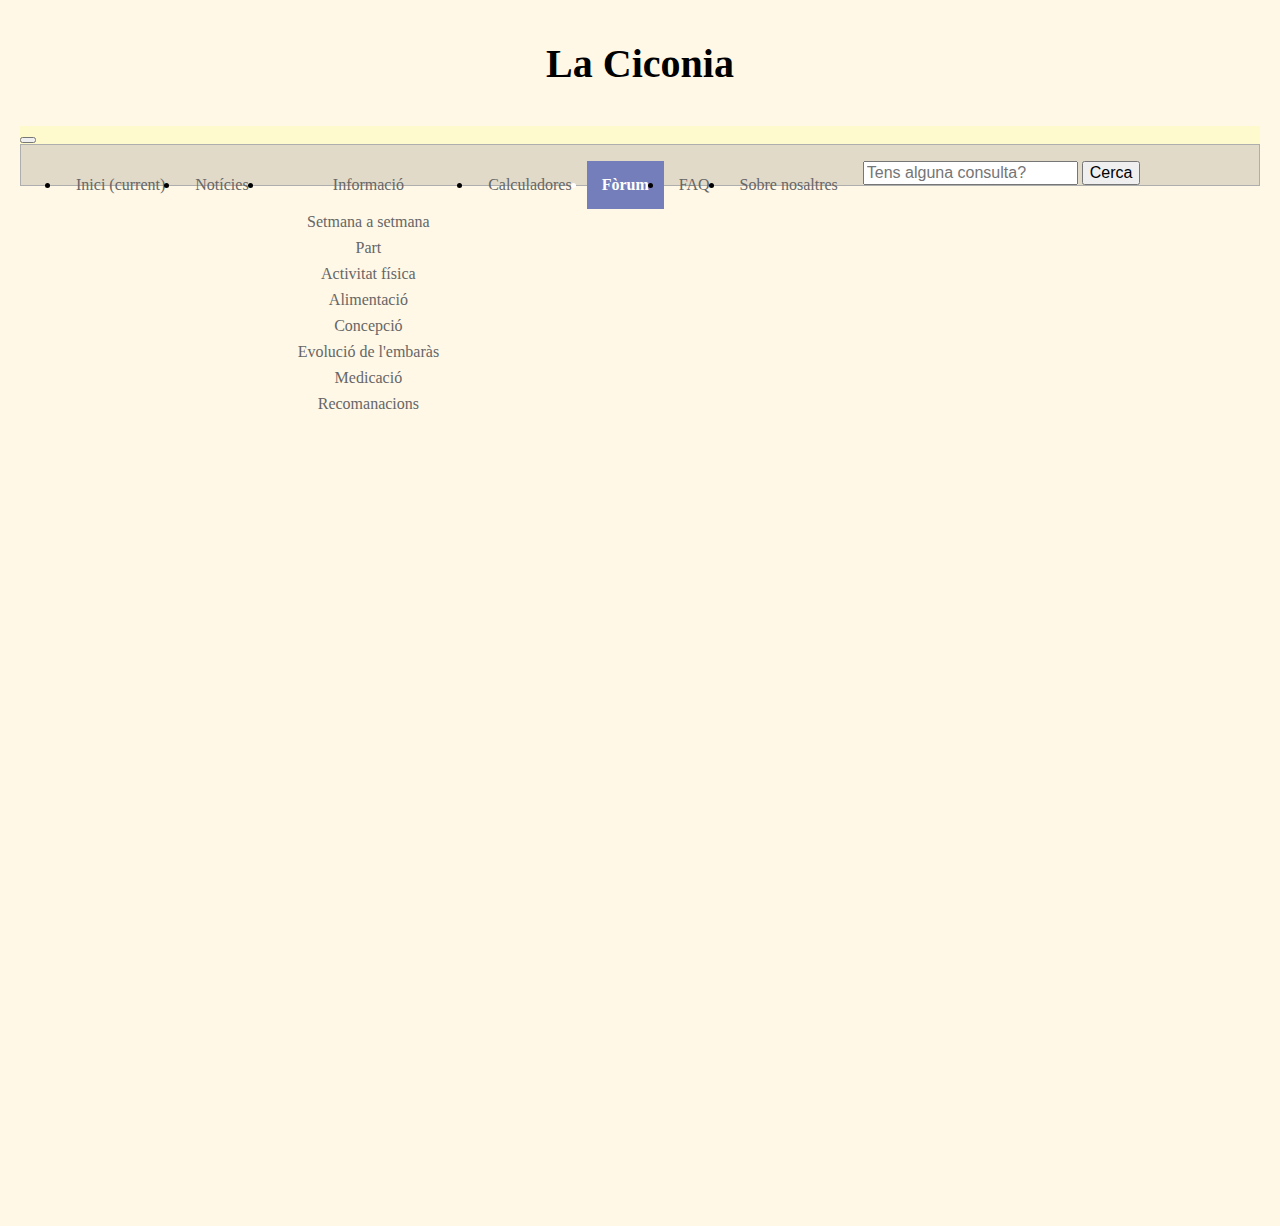
<file: forum.html>
<!doctype html>
<html lang="en">
  <head>
    <!-- meta tags -->
    <meta charset="utf-8">
    <meta name="viewport" content="width=device-width, initial-scale=1, shrink-to-fit=no">

    <!-- CSS -->
    <link rel="stylesheet" href="https://cdn.jsdelivr.net/npm/bootstrap@4.6.0/dist/css/bootstrap.min.css" integrity="sha384-B0vP5xmATw1+K9KRQjQERJvTumQW0nPEzvF6L/Z6nronJ3oUOFUFpCjEUQouq2+l" crossorigin="anonymous">
    <link rel="stylesheet" href="styles.css">
    <title>La Ciconia</title>
  </head>
  <body>
    <h1>La Ciconia</h1>
    <nav class="navbar navbar-expand-lg navbar-light bg-light">
      <button class="navbar-toggler" type="button" data-toggle="collapse" data-target="#navbarSupportedContent" aria-controls="navbarSupportedContent" aria-expanded="false" aria-label="Toggle navigation">
        <span class="navbar-toggler-icon"></span>
      </button>
    
      <div class="horizontal gray collapse navbar-collapse" id="navbarSupportedContent">
        <ul class="menu2 navbar-nav mr-auto">
          <li class="nav-item">
            <a class="nav-link" href="index.html">Inici <span class="sr-only">(current)</span></a>
          </li>
          <li class="nav-item">
            <a class="nav-link" href="#">Notícies</a>
          </li>
          <li class="nav-item dropdown">
            <a class="nav-link dropdown-toggle" href="#" id="navbarDropdown" role="button" data-toggle="dropdown" aria-haspopup="true" aria-expanded="false">
              Informació
            </a>
            <div class="dropdown-menu" aria-labelledby="navbarDropdown">
              <a class="dropdown-item" href="#">Setmana a setmana</a>
              <div class="dropdown-divider"></div>
              <a class="dropdown-item" href="#">Part</a>
              <a class="dropdown-item" href="#">Activitat física</a>
              <a class="dropdown-item" href="alimentacio.html">Alimentació</a>
              <a class="dropdown-item" href="#">Concepció</a>
              <a class="dropdown-item" href="#">Evolució de l'embaràs</a>
              <a class="dropdown-item" href="#">Medicació</a>
              <a class="dropdown-item" href="#">Recomanacions</a>
            </div>
          </li>
          <li class="nav-item">
            <a class="nav-link" href="calculadora.html">Calculadores</a>
          </li>
          <li class="nav-item active">
            <a class="nav-link active" href="#">Fòrum</a>
          </li>
          <li class="nav-item">
            <a class="nav-link" href="#">FAQ</a>
          </li>
          <li class="nav-item">
            <a class="nav-link" href="#">Sobre nosaltres</a>
          </li>
        </ul>
        <div class="justify-content-center align-items-cente" style="display: flex;">
          <form class="form-inline my-2 my-lg-0" style="flex-flow: nowrap;  margin: 0px 10px;">
            <input class="form-control mr-sm-2" type="search" placeholder="Tens alguna consulta?" aria-label="Cerca">
            <button class="btn btn-outline-success my-2 my-sm-0" type="submit">Cerca</button>
          </form>
        </div>
      </div>
    </nav>

    <!-- Preves per incrustar un fòrum a la web, vegeu la-ciconia.tribe.so i developers.tribe.so -->
    <!-- Usuari: bku90373@zwoho.com Pass: 123456789 -->
    <div style="width: 90%; margin: auto;">
        <iframe
            src="https://la-ciconia.tribe.so/embed/group/dubtes?components=input,feed"
            frameborder="0"
            width="100%"
            style="min-height: 800px; width: 100%;"
            allowtransparency="true">
        </iframe>
    </div>

    <script src="https://code.jquery.com/jquery-3.5.1.slim.min.js" integrity="sha384-DfXdz2htPH0lsSSs5nCTpuj/zy4C+OGpamoFVy38MVBnE+IbbVYUew+OrCXaRkfj" crossorigin="anonymous"></script>
    <script src="https://cdn.jsdelivr.net/npm/bootstrap@4.6.0/dist/js/bootstrap.bundle.min.js" integrity="sha384-Piv4xVNRyMGpqkS2by6br4gNJ7DXjqk09RmUpJ8jgGtD7zP9yug3goQfGII0yAns" crossorigin="anonymous"></script>

  </body>
</html>
</file>
<file: styles.css>
/* definicio dels colors que usarem a tot el document, per poder canviar-los fàcil */
:root {
  --principal: rgb(254,227,226);
  --secundari: rgb(200,124,123);
  --resalt: rgb(115,126,186);
  --fons: rgb(245, 238, 221);
  --succes: rgb(115,126,186);
  --cosmiclatte: rgb(255, 248, 231);
  --text-multiplier: 1;
}

html {
  scroll-behavior: auto;
  scroll-behavior: smooth;
}

.btn{
  font-size: calc(1rem*var(--text-multiplier));
}
button#settingsButton{
    margin-top: 10px;
    margin-right: 10px;
    position:absolute;
    top:0;
    right:0;
}

.btn-close{
  padding: 0;
  background-color: transparent;
  border: 0;
  -webkit-appearance: none;
  float: right;
  font-size: calc(1.5rem*var(--text-multiplier));
  font-weight: 700;
  line-height: 1;
  color: #000;
  text-shadow: 0 1px 0 #fff;
  opacity: .5;
}

.form-control{
  font-size: calc(1rem*var(--text-multiplier));
}
.boto-general {
  border-color: var(--resalt);
  background-color: var(--resalt);
}

.container-info {
  background-color: var(--fons);
  padding: 1em 3rem 1em;
  border-radius: 15px;
  border-style: ridge;
  margin-bottom: 1rem;
}

body {
  margin: auto;
  background-color:var(--cosmiclatte);
  font-size: calc(1rem*var(--text-multiplier));
}

.bg-light{
  background-color: lemonchiffon!important;
}
h1 {
  text-align:center;
  padding: 1%;
  font-size: calc(2.5rem*var(--text-multiplier));
  font-family: serif;
}

.red-header{
  color: red;  
}

.green-header{
  color:forestgreen;
}
img {
  max-width: 100%;
  height: auto;
}


/* COSES DEL MENU*/
.navbar{
  margin: 20px;
}

.horizontal {
  list-style-type: none;
  margin: 0;
  padding: 0;
  background-color: #333;
}

.gray {
  border: 1px solid #afaeae;
  background-color: rgb(225, 218, 201);
}

ul.menu2 li {
  float: left;
}


ul.menu2 li a {
  display: block;
  color: #666;
  text-align: center;
  text-decoration: none;
  padding: 15px;
}
ul.menu2 li div.dropdown-menu{
  margin:0px 10px 5px;
}

ul.menu2 li a.dropdown-item{
  padding: 0.25rem 1.5rem;
}


ul.menu2 li a.active {
  color: white;
  background-color: var(--resalt);
  font-weight: bold;
}

ul.menu2 li.active{
  color: white;
  background-color: var(--resalt);
  font-weight: bold;
}

ul.menu2 li a:hover:not(.active) {
  background-color: var(--principal);
}

/*Coses del INDEX*/
.slidecontainer {
  width: 100%; /* Width of the outside container */
}
.slider {
  -webkit-appearance: none;  /* Override default CSS styles */
  appearance: none;
  width: 100%; /* Full-width */
  height: 15px; /* Specified height */
  border-radius: 10px;
  background: rgb(240,239,247); /* Grey background */
  outline: none; /* Remove outline */
  opacity: 0.7; /* Set transparency (for mouse-over effects on hover) */
  -webkit-transition: .2s; /* 0.2 seconds transition on hover */
  transition: opacity .2s ease-in-out;
}
.slider:hover {
  opacity: 1; /* Fully shown on mouse-over */
}
.slider::-webkit-slider-thumb {
  -webkit-appearance: none; /* Override default look */
  appearance: none;
  border-radius: 5px;
  width: 25px; /* Set a specific slider handle width */
  height: 25px; /* Slider handle height */
  background: var(--resalt); /* Green background */
  cursor: pointer; /* Cursor on hover */
}

.slider::-moz-range-thumb {
  width: 25px; /* Set a specific slider handle width */
  height: 25px; /* Slider handle height */
  border-radius: 25px;
  background: var(--resalt); /* Green background */
  cursor: pointer; /* Cursor on hover */
}

#app {
  margin: 3rem auto;
  max-width: 40rem;
  padding: 1rem;
}

#carousel {
  max-width: 70%;
  margin: auto;
  margin-top: 50px;
}

.test {
  margin:auto;
}

.carousel-inner{ 
  max-width: 80%; /* Està al 80% per no tapar les fletxes */
  margin: auto; /* i això és perquè el div quedi centrat */
}

.carousel {
  padding: 10px 0px;
  border: 2px solid rgb(115,126,186);
  border-radius: 20px;
}

.carousel-item.active,
.carousel-item-next,
.carousel-item-prev{
    display:block;
}

/*Aquests dos són per canviar el color de les fletxes del carousel. El color vé donat pels tres ultims caràcters de fill='%23fff', que sembla que són valors hexadecimals*/
.carousel-control-prev-icon {
  background-image: url("data:image/svg+xml;charset=utf8,%3Csvg xmlns='http://www.w3.org/2000/svg' fill='%23111' viewBox='0 0 8 8'%3E%3Cpath d='M5.25 0l-4 4 4 4 1.5-1.5-2.5-2.5 2.5-2.5-1.5-1.5z'/%3E%3C/svg%3E");
}

.carousel-control-next-icon {
  background-image: url("data:image/svg+xml;charset=utf8,%3Csvg xmlns='http://www.w3.org/2000/svg' fill='%23111' viewBox='0 0 8 8'%3E%3Cpath d='M2.75 0l-1.5 1.5 2.5 2.5-2.5 2.5 1.5 1.5 4-4-4-4z'/%3E%3C/svg%3E");
}

/* COSES ESPECÍFIQUES DEL FÒRUM */

.btn-respondre{
  float: right;
  border: 1px solid black;
  border-radius: 5px;
  background-color: inherit;
  font-size: calc(1rem*var(--text-multiplier));
  margin: 2px;
}
.active, .btn-respondre:hover {
  font-weight: bold;
}

.btn-magrada{
  float: right;
  border: 1px solid black;
  border-radius: 5px;
  background-color: rgb(190, 248, 190);
  font-size: calc(1rem*var(--text-multiplier));
  margin: 2px;
}

.active, .btn-magrada:hover {
  font-weight: bold;
}

.btn-magrada-active {
  font-weight: bold;
  background-color: rgb(31, 167, 31);
}

.btn-nomagrada{
  float: right;
  border: 1px solid black;
  border-radius: 5px;
  background-color: rgb(252, 177, 177);
  font-size: calc(1rem*var(--text-multiplier));
  margin: 2px;
}

.btn-nomagrada-active {
  font-weight: bold;
  background-color: rgb(206, 28, 28);
}

.active, .btn-nomagrada:hover {
  font-weight: bold;
}

.num-likes{
  float: right;
  font-size: calc(1rem*var(--text-multiplier));
  margin: 4px;
}

.forum-container{
  max-width: 80%;
  margin: auto;
}

  /* Si no us agrada que la vora estigui a totes les respostes, moveu les 2 primeres línies de .forum a .comment-wrapper */

.post {
  border: 2px solid gainsboro;
  border-radius: 5px;
  margin: 10px;
}

.comment-wrapper {
  padding: 10px;
  overflow: hidden;
}

/* Coses de l'apartat Informació */
.article-container{
  width: 90%;
  margin-left: auto;
  margin-right: auto;
}

.text-informatiu{
  text-align: left;
  padding: 2rem;
}

.text-ressaltat{
  color: var(--secundari);
  font-weight: bold;
  display: inline;
}

.llista{
	width: 100%;
}

.llista li{
    padding: 0.5em 0;
    border-bottom: 1px solid #CCC;
}

.llista li:last-child {
	border-bottom: 0;
}

/* Calculadora */
select#cal_select{
  display: block;
  color: black;
  text-align: center;
  text-decoration: none;
  padding: 10px 7px;
  border: 1px solid #e5e5e5;
  outline: none;
}

select option:hover{
  background-color: #ddd;
}

input.numericinput{
  color: black;
  text-align: center;
  text-decoration: none;
  padding: 4px;
  border: 1px solid #e5e5e5;
  outline: none;
}

input#datepicker{
  display: block;
  color: black;
  width: auto;
  text-align: center;
  text-decoration: none;
  padding: 10px 7px;
  border: 1px solid #e5e5e5;
  outline: none;
}

.secundari{
  color: var(--secundari);
  font-weight: bold;
}

.container-dades{
  background-color: var(--principal);
  padding: 0.4rem;
  font-size: 1.5rem;
  font-weight: bold;
  text-align: center;
  border-style: ridge;
  border-radius: 2rem;
  border-color: gray;
}

.cubiculo{
  font-size: calc(1.3rem*var(--text-multiplier));
  font-weight: bold;
  text-align: center;
}

.boto{
  background-color: var(--resalt);
}

button#calcButton{
  display: inline;
  text-align: center;
  color: white;
  font-weight: bold;
}

button#answerButton{
  display: inline;
  text-align: center;
  color: white;
  font-weight: bold;
}

.alert{
  color:red;
  font-weight: bold;
}

h2{
  font-size:calc(1.5rem*var(--text-multiplier)) ;
}
</file>
